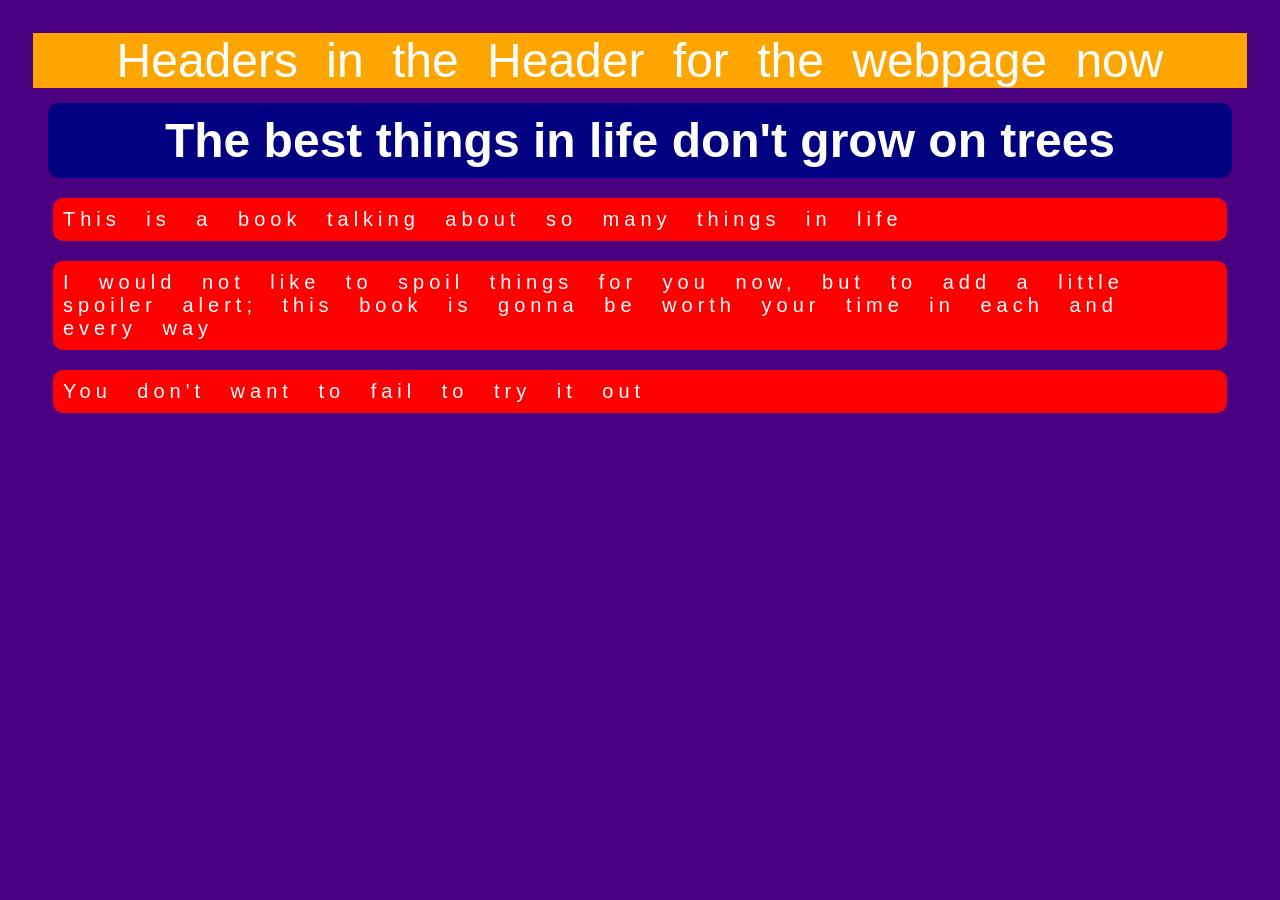
<file: index.html>
<!DOCTYPE html>
<html lang="en">
<head>
<title>Trying Git 101</title>
<meta name="viewport" content="width=device-width, initial-scale=1.0">

<style>

body {
padding: 25px;
font-family: Arial, sans-serif;
background-color: indigo;

}
h1, p {
border-radius: 10px;
}
h1 {
font-size: 3rem;
padding:10px;
margin: 15px;
text-align: center;
background-color: navy;
color: white;
}

p {
padding: 10px;
margin: 20px;
background: red;
color: white;
word-spacing: 15px;
font-size: 20px;
letter-spacing: 5px;
}
  header {
    background: orange;
    color: white;
    font-size: 3rem;
    text-align: center;
    word-spacing: 15px;
   
    
  }
</style>

<link rel="stylesheet" indoo.css">

</head>

<body>
                                 
<header>
                                 Headers in the Header for  the webpage now
                                 </header>

<h1>The best things in life don't grow on trees</h1>
<p> This is a book talking about so many things in life</p>
<p> I would not like to spoil things for you now, but to add a little spoiler alert; this book is gonna be worth your time in each and every way</p>
<p> You don't want to fail to try it out</p>



</body>

</html>
</file>
